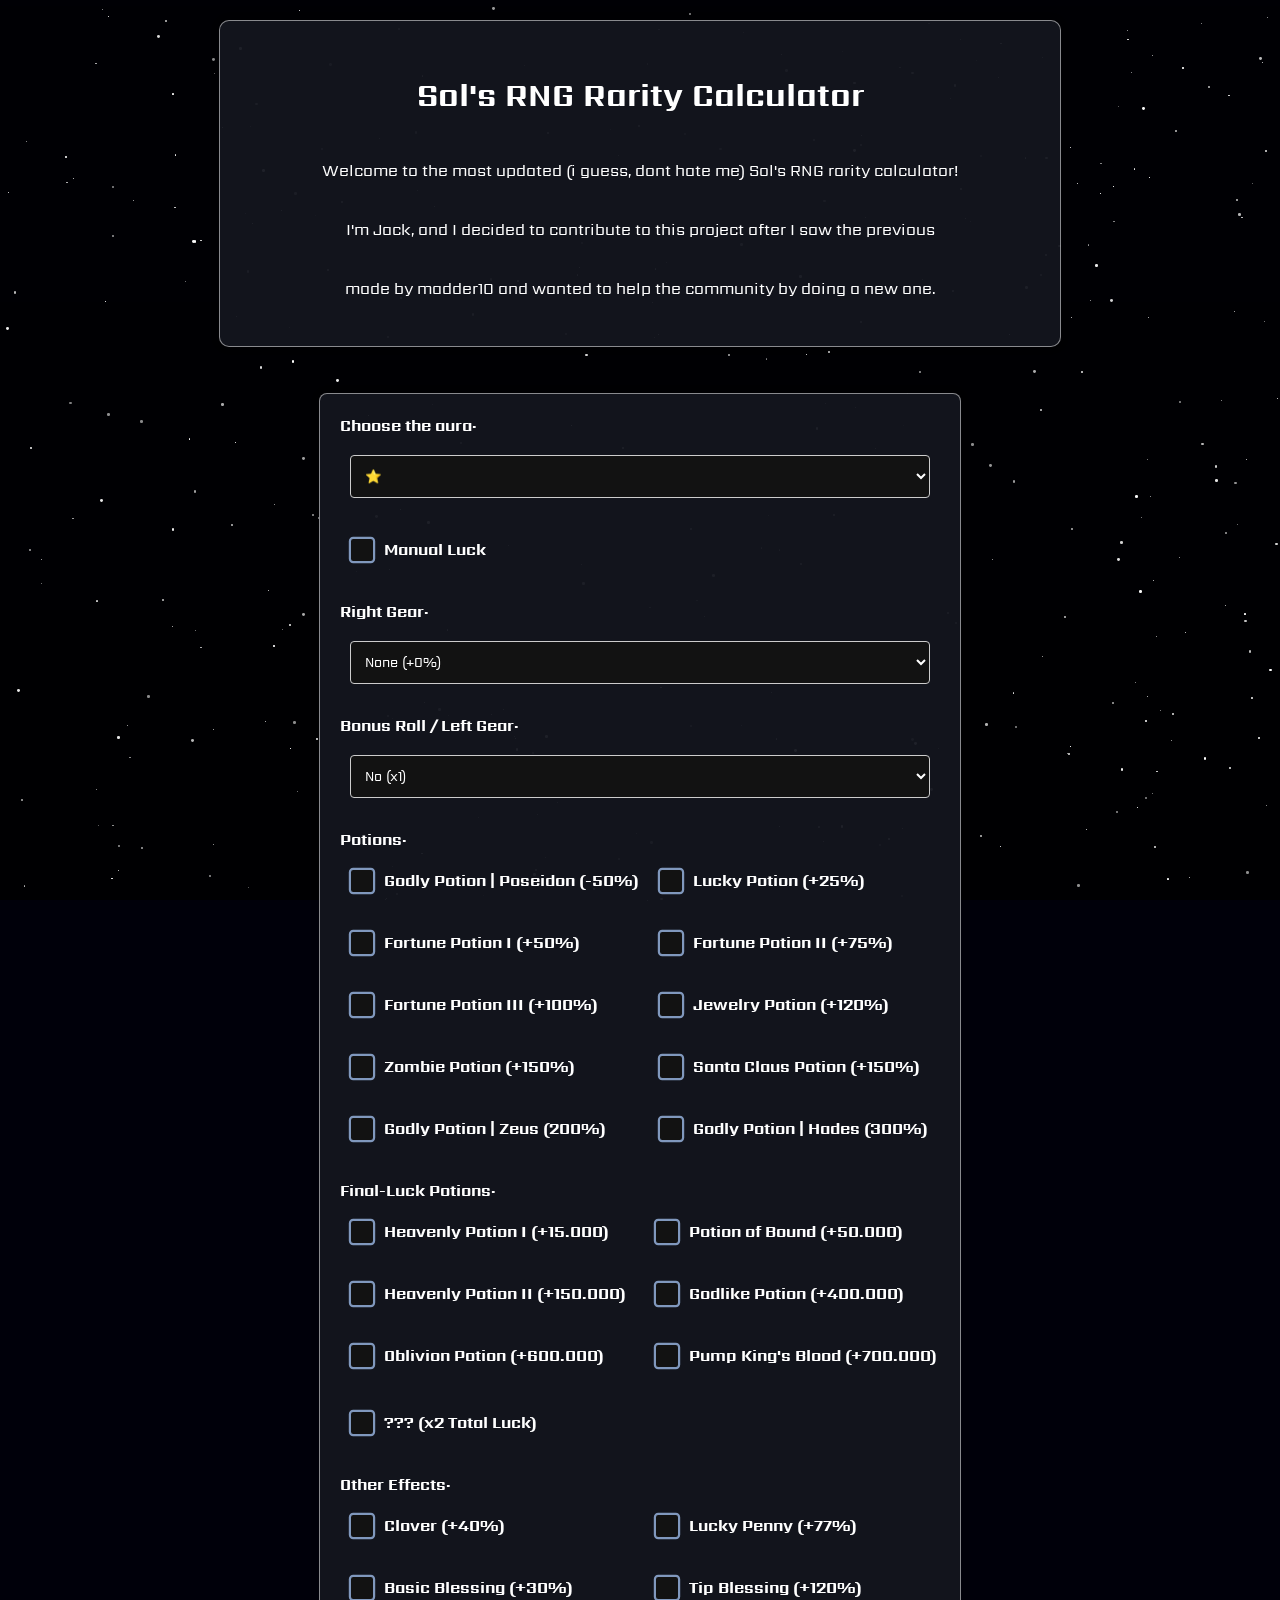
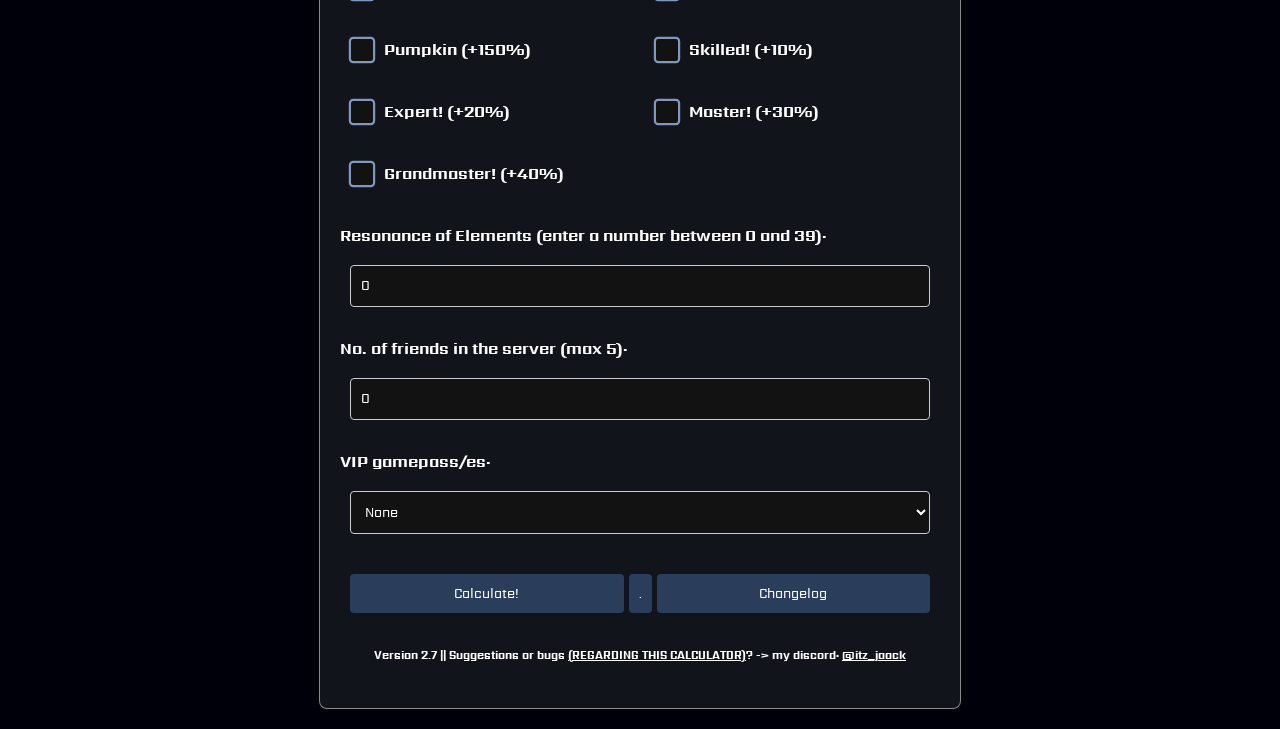
<file: index.html>
<!DOCTYPE html>
<html lang="it">
<head>
    <meta charset="UTF-8">
    <meta name="viewport" content="width=device-width, initial-scale=1.0">
    <title>Rarity Calculator</title>
    <link rel="stylesheet" href="[CSS]_styles.css">
    <link href="https://fonts.googleapis.com/css2?family=Sarpanch:wght@400;700&display=swap" rel="stylesheet">
    <script src="[JS]_cookies.js"></script>
    <script src="[JS]_script.js"></script>
</head>
<body>
    <!-- <div class="visit-counter" id="visit-counter" data-tooltip="Exact Visits: 0 - Update in: 10s">Total Visits: 0</div> -->
    <div class="centered-rectangle">
        <h1>Sol's RNG Rarity Calculator</h1>
        <p>Welcome to the most updated (i guess, dont hate me) Sol's RNG rarity calculator!</p>
        <p>I'm Jack, and I decided to contribute to this project after I saw the previous</p>
        <p>made by madder10 and wanted to help the community by doing a new one.</p>
    </div>

    <br></br>

    <form id="rarity-form">
        <label for="aura">Choose the aura:</label>
        <select id="aura" name="aura">
            <option value="" disabled style="color: grey;">-- Normal Auras</option>
            <option value="1000" class="⭐">⭐</option>
            <option value="10000" class="⭐⭐">⭐⭐</option>
            <option value="100000" class="⭐⭐⭐">⭐⭐⭐</option>
            <option value="50000" class="solar">Solar</option>
            <option value="50000" class="lunar">Lunar</option>
            <option value="50000" class="starlight">STARLIGHT</option>
            <option value="50000" class="star_rider">Star Rider</option>
            <option value="69000" class="flushed_lobotomy">:Flushed: : Lobotomy</option>
            <option value="70000" class="hazard_rays">HAZARD: RAYS</option>
            <option value="70000" class="nautilus">Nautilus</option>
            <option value="73500" class="permafrost">Permafrost</option>
            <option value="90000" class="stormal">Stormal</option>
            <option value="99999" class="exotic">Exotic</option>
            <option value="100400" class="diaboli_void">Diaboli: Void</option>
            <option value="120000" class="undead_devil">Undead: Devil</option>
            <option value="120000" class="comet">Comet</option>
            <option value="125000" class="jade">Jade</option>
            <option value="140000" class="spectre">Spectre</option>
            <option value="160000" class="jazz">Jazz</option>
            <option value="180000" class="aether">Aether</option>
            <option value="200000" class="bounded">Bounded</option>
            <option value="350000" class="celestial">Celestial</option>
            <option value="850000" class="kyawthuite">Kyawthuite</option>
            <option value="1000000" class="arcane">Arcane</option>
            <option value="1024000" class="magnetic_reverse_polarity">Magnetic: Reverse Polarity</option>
            <option value="1280000" class="rage_brawler">Rage: Brawler</option>
            <option value="1111000" class="undefined">Undefined</option>
            <option value="1336000" class="astral">Astral</option>
            <option value="1520000" class="cosmos">Cosmos</option>
            <option value="2000000" class="gravitational">Gravitational</option>
            <option value="2000000" class="bounded_unbound">Bounded: Unbound</option>
            <option value="2500000" class="virtual">Virtual</option>
            <option value="3200000" class="savior">Savior</option>
            <option value="4000000" class="acquatic_flame">Aquatic: Flame</option>
            <option value="4000000" class="poseidon">Poseidon</option>
            <option value="4500000" class="zeus">Zeus</option>
            <option value="5000000" class="solar_solstice">Solar: Solstice</option>
            <option value="5000000" class="galaxy">Galaxy</option>
            <option value="5000000" class="lunar_fullmoon">Lunar: Full Moon</option>
            <option value="6000000" class="twilight">Twilight</option>
            <option value="6500000" class="origin">Origin</option>
            <option value="6666666" class="hades">Hades</option>
            <option value="7000000" class="celestial_divine">« CELESTIAL ✰ DIVINE »</option>
            <option value="7500000" class="hyper_volt">Hyper-Volt</option>
            <option value="9000000" class="nihility">[ Nihility ]</option>
            <option value="10000000" class="starscourge">Starscourge</option>
            <option value="12000000" class="sailor">Sailor</option>
            <option value="12210110" class="glitch">Glitch</option>
            <option value="13500000" class="stormal_hurricane">Stormal: Hurricane</option>
            <option value="14000000" class="sirius">Sirius</option>
            <option value="15000000" class="arcane_legacy">Arcane: Legacy</option>
            <option value="20000000" class="chromatic">Chromatic</option>
            <option value="24000000" class="aviator">★ Aviator ★</option>
            <option value="30000000" class="arcane_dark">Arcane: Dark</option>
            <option value="35000000" class="ethereal">Ethereal</option>
            <option value="45000000" class="overseer">Overseer</option>
            <option value="49999500" class="exotic_apex">Exotic · APEX</option>
            <option value="50000000" class="matrix">Matrix</option>
            <option value="60000000" class="twilight_iridescent_memory">Twilight: Iridescent Memory</option>
            <option value="7630000" class="velocity">Velocity</option>
            <option value="80000000" class="sailor_flying_dutchman">Sailor: Flying Dutchman</option>
            <option value="90000000" class="helios">Helios</option>
            <option value="99999999" class="chromatic_genesis">CHROMATIC: GENESIS</option>
            <option value="100000000" class="starscourge_radiant">STARSCOURGE: RADIANT</option>
            <option value="150000000" class="overture">Overture</option>
            <option value="175000000" class="symphony">Symphony</option>
            <option value="200000000" class="impeached">IMPEACHED</option>
            <option value="220000000" class="oppression">[ OPPRESSION ]</option>
            <option value="250000000" class="archangel">ARCHANGEL</option>
            <option value="299999999" class="exotic_void">Exotic: Void</option>
            <option value="300000000" class="overture_history">OVERTURE I HISTORY</option>
            <option value="300000000" class="bloodlust">B L O O D L U S T</option>
            <option value="360000000" class="atlas">ATLAS</option>
            <option value="400000000" class="abyssal_hunter">ABYSSAL HUNTER</option>
            <option value="430000000" class="gargantua">GARGANTUA</option>
            <option value="444000000" class="apostolos">APOSTOLOS</option>
            <option value="500000000" class="ruins">《 Ruins 》</option>
            <option value="503000000" class="matrix_overdrive">{♢ MATRIX /◆ OVERDRIVE ♢}</option>
            <option value="601020102" class="matrix_reality">MATRIX □ REALITY</option>
            <option value="750000000" class="sovereign">SOVEREIGN</option>
            <option value="800000000" class="ruins_withered">Ruins: Withered</option>
            <option value="825000000" class="aegis">﴾AEGIS﴿</option>
            <option value="1073741824" class="pixelation">▣ PIXELATION ▣</option>
            <option value="1200000000" class="luminosity">[ Luminosity ]</option>
            <option value="" disabled style="color: rgb(73, 137, 221);">-- Current Event Auras</option>
            <option value="3198" class="pukeko">pukeko</option>
            <option value="1000000" class="flushed_troll">:Flushed: : Troll</option>
            <option value="8000000" class="origin_onion">Origin: Onion</option>
            <option value="140000000" class="glock_of_the_sky">Glock: the glock of the sky</option>
        </select>

        <div style="height: 20px;"></div>

        <div class="checkbox-group">
            <label>
                <input type="checkbox" id="manual-luck" name="manual-luck" value="1" onclick="toggleManualLuck()">
                Manual Luck
            </label>
        </div>

        <div id="manual-luck-container">
            <label for="manual-luck-value">Manual Luck Value:</label>
            <input type="text" id="manual-luck-value" name="manual-luck-value" value="1" oninput="manualLuck_validateInput()" disabled>

            <div id="bonus-roll-container" style="display: none;">
                <label for="bonus-roll">Bonus Roll:</label>
                <select id="bonus-roll" name="bonus-roll">
                    <option value="1">No (x1)</option>
                    <option value="2">Yes (x2)</option>
                    <option value="1.35">Flesh Device (x1.35)</option>
                    <option value="3">Blessed Tide Gauntlet (x3)</option>
                    <option value="4">X-Mas Champion (x4)</option>
                    <option value="5">Dark Shader (x5)</option>
                    <option value="5">Present Giver (x5)</option>
                    <option value="6">Gravitational Device (x6)</option>
                </select>
            </div>
        </div>

        <div id="auto-container">
            <div style="height: 20px;"></div>

            <label for="right-gear">Right Gear:</label>
            <select id="right-gear" name="right-gear" onchange="updateTotalLuck()">
                <option value="0">None (+0%)</option>
                <option value="0.25">Luck Glove (+25%)</option>
                <option value="0.5">Solar Device (+50%)</option>
                <option value="0.5">Eclipse Device (+50%)</option>
                <option value="0.5">Tide Gauntlet (+50%)</option>
                <option value="1">Exo Gauntlet (+100%)</option>
                <option value="1.15">Windstorm Device (+115%)</option>
                <option value="1.5">Subzero Device (+150%)</option>
                <option value="2.5">Galactic Device (+250%)</option>
                <option value="2.9">Volcanic Device (+290%)</option>
                <option value="3">Snow Rider (+300%)</option>
                <option value="3.4">Exoflex Device (+340%)</option>
                <option value="3.95">Hologrammer (+395%)</option>
                <option value="4.55">Ragnaröker (+455%)</option>
                <option value="7">Starshaper (+700%)</option>
                <option value="8">Pump punch (+800%)</option>
                <option value="8.5">Neuralyzer (+850%)</option>
            </select>

            <div style="height: 20px;"></div>

            <label for="left-gear">Bonus Roll / Left Gear:</label>
            <select id="left-gear" name="left-gear" onchange="updateTotalLuck()">
                <option value="" disabled style="color: grey;">-- Bonus Roll</option>
                <option value="1">No (x1)</option>
                <option value="2">Yes (x2)</option>
                <option value="1.35">Flesh Device (x1.35)</option>
                <option value="3">Blessed Tide Gauntlet (x3)</option>
                <option value="4">X-Mas Champion (x4)</option>
                <option value="5">Dark Shader (x5)</option>
                <option value="5">Present Giver (x5)</option>
                <option value="6">Gravitational Device (x6)</option>
                <option value="" disabled style="color: grey;">-- Luck</option>
                <option value="jackpot">Jackpot Gauntlet (+77%)</option>
                <option value="pole">Pole Light Core Device (+500%)</option>
            </select>

            <div style="height: 20px;"></div>

            <label>Potions:</label>
            <div class="cb_potions" style="display: grid; grid-template-columns: repeat(2, 1fr); gap: 10px;">
                <div class="checkbox-group">
                    <label>
                        <input type="checkbox" id="godly_poseidon" name="potions" value="-0.5" onclick="potions_validateSelection()">
                        Godly Potion | Poseidon (-50%)
                    </label>
                </div>
                <div class="checkbox-group">
                    <label>
                        <input type="checkbox" id="luckyPotion" name="potions" value="0.25" onclick="potions_validateSelection()">
                        Lucky Potion (+25%)
                    </label>
                </div>
                <div class="checkbox-group">
                    <label>
                        <input type="checkbox" id="fortunePotionI" name="fortune" value="0.5" onclick="potions_validateSelection()">
                        Fortune Potion I (+50%)
                    </label>
                </div>
                <div class="checkbox-group">
                    <label>
                        <input type="checkbox" id="fortunePotionII" name="fortune" value="0.75" onclick="potions_validateSelection()">
                        Fortune Potion II (+75%)
                    </label>
                </div>
                <div class="checkbox-group">
                    <label>
                        <input type="checkbox" id="fortunePotionIII" name="fortune" value="1" onclick="potions_validateSelection()">
                        Fortune Potion III (+100%)
                    </label>
                </div>
                <div class="checkbox-group">
                    <label>
                        <input type="checkbox" id="jewelry" name="potions" value="1.2" onclick="potions_validateSelection()">
                        Jewelry Potion (+120%)
                    </label>
                </div>
                <div class="checkbox-group">
                    <label>
                        <input type="checkbox" id="zombie" name="potions" value="1.2" onclick="potions_validateSelection()">
                        Zombie Potion (+150%)
                    </label>
                </div>
                <div class="checkbox-group">
                    <label>
                        <input type="checkbox" id="santa_claus" name="potions" value="1.5" onclick="potions_validateSelection()">
                        Santa Claus Potion (+150%)
                    </label>
                </div>
                <div class="checkbox-group">
                    <label>
                        <input type="checkbox" id="godly_zeus" name="potions" value="2" onclick="potions_validateSelection()">
                        Godly Potion | Zeus (200%)
                    </label>
                </div>
                <div class="checkbox-group">
                    <label>
                        <input type="checkbox" id="godly_hades" name="potions" value="3" onclick="potions_validateSelection()">
                        Godly Potion | Hades (300%)
                    </label>
                </div>
            </div>

            <div style="height: 20px;"></div>
                        
            <label>Final-Luck Potions:</label>
            <div class="final-luck-potions">
                <div style="display: grid; grid-template-columns: repeat(2, 1fr); gap: 10px;">
                    <div class="checkbox-group">
                        <label>
                            <input type="checkbox" name="final-luck" value="15000" onclick="updateTotalLuck()">
                            Heavenly Potion I (+15.000)
                        </label>
                    </div>
                    <div class="checkbox-group">
                        <label>
                            <input type="checkbox" name="final-luck" value="50000" onclick="updateTotalLuck()">
                            Potion of Bound (+50.000)
                        </label>
                    </div>
                    <div class="checkbox-group">
                        <label>
                            <input type="checkbox" name="final-luck" value="150000" onclick="updateTotalLuck()">
                            Heavenly Potion II (+150.000)
                        </label>
                    </div>
                    <div class="checkbox-group">
                        <label>
                            <input type="checkbox" name="final-luck" value="400000" onclick="updateTotalLuck()">
                            Godlike Potion (+400.000)
                        </label>
                    </div>
                    <div class="checkbox-group">
                        <label>
                            <input type="checkbox" name="final-luck" value="600000" onclick="updateTotalLuck()">
                            Oblivion Potion (+600.000)
                        </label>
                    </div>
                    <div class="checkbox-group">
                        <label>
                            <input type="checkbox" name="final-luck" value="700000" onclick="updateTotalLuck()">
                            Pump King's Blood (+700.000)
                        </label>
                    </div>
                </div>
            </div>

            <div style="height: 15px;"></div>

            <div class="checkbox-group">
                <label>
                    <input type="checkbox" id="total-luck" name="total-luck" value="2" onchange="updateTotalLuck()">
                    ??? (x2 Total Luck)
                </label>
            </div>

            <div style="height: 20px;"></div>

            <label for="other-effects" id="other-effects">Other Effects:</label>
            <div class="cb_othereffects" style="display: grid; grid-template-columns: repeat(2, 1fr); gap: 10px;">
                <div class="checkbox-group">
                    <label>
                        <input type="checkbox" id="clover" name="effects" value="0.4" onclick="updateTotalLuck()">
                        Clover (+40%)
                    </label>
                </div>
                <div class="checkbox-group">
                    <label>
                        <input type="checkbox" id="luckypenny" name="effects" value="0.77" onclick="updateTotalLuck()">
                        Lucky Penny (+77%)
                    </label>
                </div>
                <div class="checkbox-group">
                    <label>
                        <input type="checkbox" id="basicBlessing" name="effects" value="0.3" onclick="updateTotalLuck()">
                        Basic Blessing (+30%)
                    </label>
                </div>
                <div class="checkbox-group">
                    <label>
                        <input type="checkbox" id="tipBlessing" name="effects" value="1.2" onclick="updateTotalLuck()">
                        Tip Blessing (+120%)
                    </label>
                </div>
                <div class="checkbox-group">
                    <label>
                        <input type="checkbox" id="pumpkin" name="effects" value="1.5" onclick="updateTotalLuck()">
                        Pumpkin (+150%)
                    </label>
                </div>
                <div class="checkbox-group">
                    <label>
                        <input type="checkbox" id="skilled" name="exclusiveEffects" value="0.1" onclick="updateTotalLuck()">
                        Skilled! (+10%)
                    </label>
                </div>
                <div class="checkbox-group">
                    <label>
                        <input type="checkbox" id="expert" name="exclusiveEffects" value="0.2" onclick="updateTotalLuck()">
                        Expert! (+20%)
                    </label>
                </div>
                <div class="checkbox-group">
                    <label>
                        <input type="checkbox" id="master" name="exclusiveEffects" value="0.3" onclick="updateTotalLuck()">
                        Master! (+30%)
                    </label>
                </div>
                <div class="checkbox-group">
                    <label>
                        <input type="checkbox" id="grandmaster" name="exclusiveEffects" value="0.4" onclick="updateTotalLuck()">
                        Grandmaster! (+40%)
                    </label>
                </div>
            </div>

            <div style="height: 20px;"></div>
                        
            <label for="resonance">Resonance of Elements (enter a number between 0 and 39):</label>
            <input type="number" id="resonance" name="resonance" min="0" max="39" step="1" value="0" oninput="res_validateInput()">

            <div style="height: 20px;"></div>
            
            <label for="friend-count">No. of friends in the server (max 5):</label>
            <input type="number" id="friend-count" name="friend-count" min="0" max="5" value="0" oninput="friend_validateInput()">

            <div style="height: 20px;"></div>

            <label for="vip">VIP gamepass/es:</label>
            <select id="vip" name="vip" onchange="updateTotalLuck()">
                <option value="1">None</option>
                <option value="1.2">VIP or VIP+ (x1.2)</option>
                <option value="1.35">VIP and VIP+ (x1.35)</option>
            </select>
        </div>

        <div id="total-luck-display" class="total-luck-display" style="display: none;">Total Luck: 0</div>

        <div class="button-container">
            <button type="submit">Calculate!</button>
            <button type="button" id="decimal-separator-button" style="width: auto; margin: -5px;" onclick="toggleDecimalSeparator()">.</button>
            <button type="button" onclick="openChangelog()">Changelog</button>
        </div>

        
    <div id="alert-popup" class="alert-popup" style="display: none;">
        <div class="alert-content">
            <span id="alert-message"></span>
            <button id="close-alert-button" type="button" onclick="closeAlert()">Close</button>
        </div>
    </div>

    <div class="footer">
        <h6>Version 2.7 || Suggestions or bugs <u>(REGARDING THIS CALCULATOR)</u>? -> my discord: <a href="http://discordapp.com/users/946093484568358922" target="_blank" style="color: white; font-weight: bold;">@itz_jaack</a></h6>
    </div>

    <script>
        function createStars() {
        const container = document.createElement('div');
        container.style.cssText = `
            position: fixed;
            top: 0;
            left: 0;
            width: 100%;
            height: 100%;
            pointer-events: none;
            z-index: -1;
        `;

        for (let i = 0; i < 400; i++) {
            const star = document.createElement('div');
            const size = Math.random() * 3;
            star.style.cssText = `
                position: absolute;
                width: ${size}px;
                height: ${size}px;
                background: white;
                border-radius: 50%;
                top: ${Math.random() * 100}%;
                left: ${Math.random() * 100}%;
                opacity: ${Math.random() * 0.5 + 0.5};
                animation: twinkle ${Math.random() * 3 + 2}s infinite;
            `;
            container.appendChild(star);
        }

        const style = document.createElement('style');
        style.textContent = `
            @keyframes twinkle {
                0%, 100% { opacity: 0.2; }
                50% { opacity: 0.7; }
            }
        `;
        document.head.appendChild(style);

        document.body.appendChild(container);
    }
    createStars();
    </script>
</body>
</body>
</html>
</file>
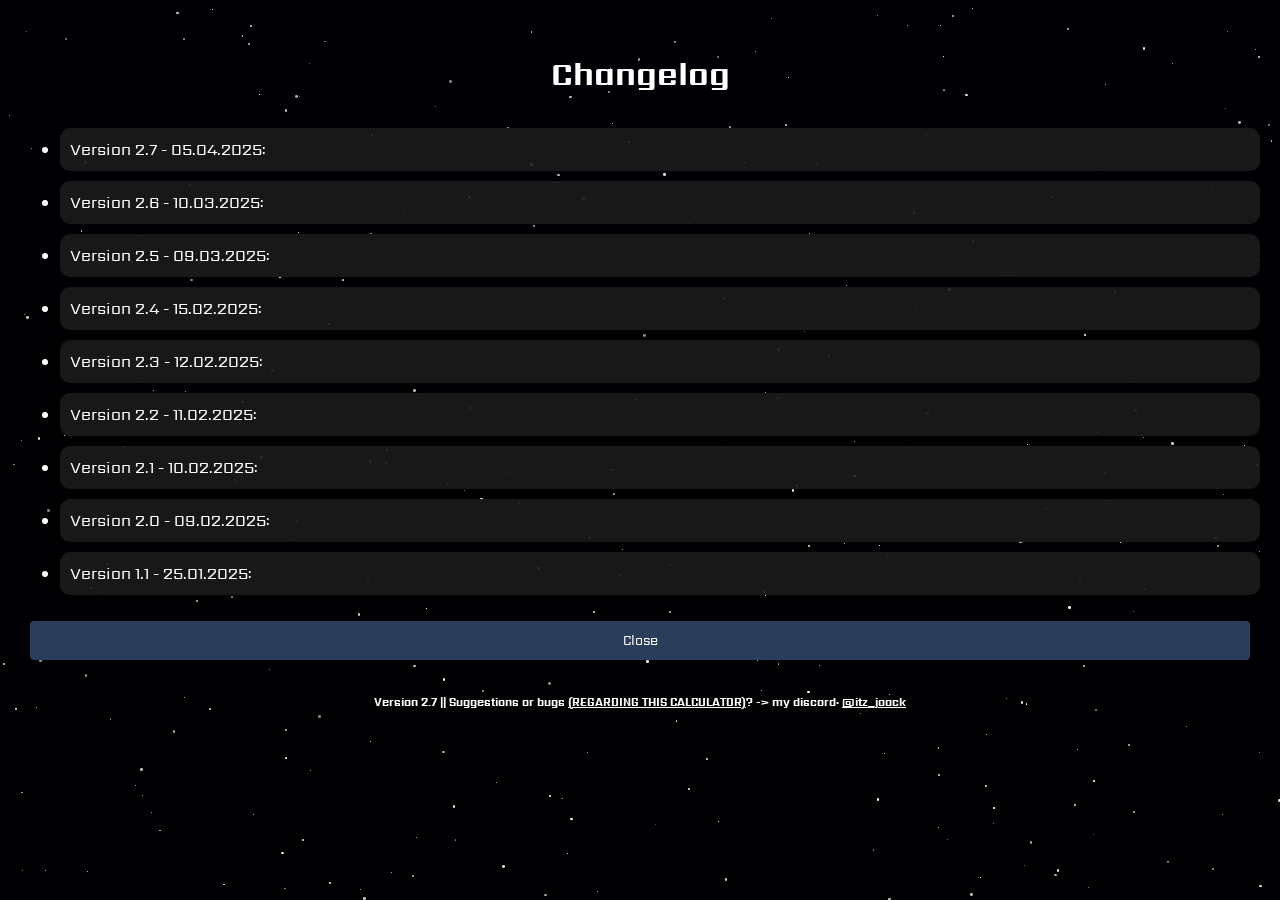
<file: changelog.html>
<!DOCTYPE html>
<html lang="en">
<head>
    <meta charset="UTF-8">
    <meta name="viewport" content="width=device-width, initial-scale=1.0">
    <title>Changelog</title>
    <link rel="stylesheet" href="[CSS]_styles.css">
    <link href="https://fonts.googleapis.com/css2?family=Sarpanch:wght@400;700&display=swap" rel="stylesheet">
</head>
<body>
    <h1>Changelog</h1>
    <ul>
        <li class="changelog-item" onclick="toggleChangelog(this)">
            Version 2.7 - 05.04.2025:
            <ul>
                <li>- Added "Troll", "Onion", "pukeko", "Glock of the sky" (Limited Time Auras), "Cosmos", "Helios", "Velocity", "Ruins : Withered", "PIXELATION" (Rollable);</li>
                <li>- Added "Zombie Potion", "Jewelry Potion", "Rage Potion", "Diver Potion", "Godly Potion (Zeus)", "Godly Potion (Poseidon)", "Godly Potion (Hades)", "Potion of Bound", "Godlike Potion";</li>
                <li>- Added "Neuralyzer" glove;</li>
                <li>- Changed BT rarity of starfall auras;</li>
                <li>- Removed "Late Xmas Event" auras and buffs;</li>
            </ul>
        </li>
        <li class="changelog-item" onclick="toggleChangelog(this)">
            Version 2.6 - 10.03.2025:
            <ul>
                <li>- Disabled interaction with the background while showing chances;</li>
                <li>- Re-added "Pump King's Blood";</li>
                <li><br>HUGE THANKS TO <a href="http://discordapp.com/users/1018875765565177976" target="_blank" style="color: white; font-weight: bold;">VEX</a> WHO FIXED COOKIES AND REVAMPED UI.</li>

                <div style="height: 5px;"></div>

                <li class="changelog-item" onclick="toggleChangelog(this)">
                    HOTFIX 1 - 21.03.2025:
                    <ul>
                        <li>- Added "No (x1)" option to both "Bonus Roll";</li>
                    </ul>
                </li>
            </ul>
        </li>
        <li class="changelog-item" onclick="toggleChangelog(this)">
            Version 2.5 - 09.03.2025:
            <ul>
                <li>- Added "Spectre", "Jazz", "Exotic ◇ Void" and "MATRIX □ REALITY";</li>
                <li>- Added the options "Normal Item Ticket", "Rare Item Ticket", "Mega Item Ticket" under "Auras";</li>
                <li>- Added decimal separator switch for results;</li>
                <li>- Disabled cookies until they work again;</li>
                <li>- Made an UI for alert pop-up;</li>

                <div style="height: 5px;"></div>

                <li class="changelog-item" onclick="toggleChangelog(this)">
                    HOTFIX 1 - 09.03.2025:
                    <ul>
                        <li>- Moved Dreamspace auras from "--Current event auras" to "--Normal Auras";</li>
                        <li>- Fixed wrong "Version 2.5" update date;</li>
                    </ul>
                </li>

            </ul>
        </li>
        <li class="changelog-item" onclick="toggleChangelog(this)">
            Version 2.4 - 15.02.2025:
            <ul>
                <li>- Added a Cookie system to remember user's last choices;</li>
                <li>- Added "Manual Luck" field, if you are too lazy to manually select everything;</li>
                <li>- Added "Native-Rarity" option while calculating to see the chance of getting that aura inside its native biome;</li>
            
                <div style="height: 5px;"></div>

                <li class="changelog-item" onclick="toggleChangelog(this)">
                    HOTFIX 1 - 16.02.2025:
                    <ul>
                        <li>- Fixed "Manual Luck" field UI;</li>
                        <li>- Fixed cookies that weren't saving every field;</li>
                    </ul>
                </li>
            </ul>
        </li>
        <li class="changelog-item" onclick="toggleChangelog(this)">
            Version 2.3 - 12.02.2025:
            <ul>
                <li>- Added "Unique Tier" auras (from 50k to 90k rarity);</li>
                <li>- Added "Winter Blessing", "Winter Blessing+", "Lucky Penny" and "Pumpkin" under "Other-Effects";</li>

                <div style="height: 5px;"></div>

                <li class="changelog-item" onclick="toggleChangelog(this)">
                    HOTFIX 1 - 12.02.2025:
                    <ul>
                        <li>- Added "None" to both "Right-Gear" and "Left-Gear" selection;</li>
                    </ul>
                </li>

                <li class="changelog-item" onclick="toggleChangelog(this)">
                    HOTFIX 2 - 13.02.2025:
                    <ul>
                        <li>- Fixed "Winter Blessings" which conflicted both with each other and with achievement boosts;</li>
                        <li>- Removed unuseful "None" checkboxes in "Potions" and "Other-Effects"</li>
                    </ul>
                </li>
            </ul>
        </li>
        <li class="changelog-item" onclick="toggleChangelog(this)">
            Version 2.2 - 11.02.2025:
            <ul>
                <li>- Added "<strong>???</strong>" potion (located under "Final-Luck Potions");</li>
                <li>- Fixed "Santa Claus Potion" ID which conflicted with "Fortune potions" selection;</li>
            </ul>
        </li>
        <li class="changelog-item" onclick="toggleChangelog(this)">
            Version 2.1 - 10.02.2025:
            <ul>
                <li>- Improved console debug luck stats;</li>
                <li>- Moved "Pole Light Core Device" from "Right Gear" to "Left Gear";</li>
                <li>- Moved "Jackpot Gauntlet" inside "Left Gear";</li>
                <li>- Removed "Left Gear" checkboxes;</li>

                <div style="height: 5px;"></div>

                <li class="changelog-item" onclick="toggleChangelog(this)">
                    HOTFIX 1 - 10.02.2025:
                    <ul>
                        <li>- Fixed "Aegis" missing on aura dropdown menu;</li>
                        <li>- Added section for "-- Final-Luck Potions" and "-- Current Event Final-Luck Potions" in final luck potions dropdown menu;</li>
                        <li>- Added "Santa Claus Potion" under "Potions";</li>
                        <li>- Removed "Pump King's Blood";</li>
                    </ul>
                </li>
                <li class="changelog-item" onclick="toggleChangelog(this)">
                    HOTFIX 2 - 10.02.2025:
                    <ul>
                        <li>- Re-added auras from "Overture" to "Sovereign" that were missing;</li>
                    </ul>
                </li>
            </ul>
        </li>
        <li class="changelog-item" onclick="toggleChangelog(this)">
            Version 2.0 - 09.02.2025:
            <ul>
                <li>- Added a UI;</li>
                <li>- Added "Winter Event" auras & gears;</li>
                <li>- Added section for "-- Normal Auras" and "-- Current Event Auras" in aura dropdown menu;</li>
                <li>- Added informations of boosts given;</li>
                <li>- Added the possibility to get redirected to my ds profile for bug report;</li>
                <li>- Added bug report footer to changelog page too;</li>
                <li>- Fixed "Basic Blessing" and "Tip's Blessing" values (reversed);</li>
            </ul>
        </li>
        <li class="changelog-item" onclick="toggleChangelog(this)">
            Version 1.1 - 25.01.2025:
            <ul>
                <li>- Added a changelog button;</li>
                <li>- Added Tide Gauntlet (Right Gear) and Blessed Tide Gauntlet (Left Gear);</li>
                <li>- Fixed some left gear bugs;</li>
            </ul>
        </li>
    </ul>
    <button onclick="window.close()">Close</button>

    <div class="footer">
        <h6>Version 2.7 || Suggestions or bugs <u>(REGARDING THIS CALCULATOR)</u>? -> my discord: <a href="http://discordapp.com/users/946093484568358922" target="_blank" style="color: white; font-weight: bold;">@itz_jaack</a></h6>
    </div>

    <script>
        function toggleChangelog(element) {
            element.classList.toggle('open');
        }

        function createStars() {
        const container = document.createElement('div');
        container.style.cssText = `
            position: fixed;
            top: 0;
            left: 0;
            width: 100%;
            height: 100%;
            pointer-events: none;
            z-index: -1;
        `;

        for (let i = 0; i < 400; i++) {
            const star = document.createElement('div');
            const size = Math.random() * 3;
            star.style.cssText = `
                position: absolute;
                width: ${size}px;
                height: ${size}px;
                background: white;
                border-radius: 50%;
                top: ${Math.random() * 100}%;
                left: ${Math.random() * 100}%;
                opacity: ${Math.random() * 0.5 + 0.5};
                animation: twinkle ${Math.random() * 3 + 2}s infinite;
            `;
            container.appendChild(star);
        }

        const style = document.createElement('style');
        style.textContent = `
            @keyframes twinkle {
                0%, 100% { opacity: 0.2; }
                50% { opacity: 0.7; }
            }
        `;
        document.head.appendChild(style);

        document.body.appendChild(container);
    }
    createStars();
    </script>
</body>
</html>
</file>
<file: [CSS]_styles.css>
body {
    overflow-x: auto;
    overflow-y: auto;
    font-family: 'Sarpanch', sans-serif;
    background-color: #00000a;
    color: #ffffff;
    margin: 0;
    padding: 20px;
    background-image: none;
    background-size: 100% 100%;
    background-repeat: no-repeat;
    background-attachment: fixed;
    position: relative;
}

body::before {
    content: "";
    position: fixed;
    top: 0;
    left: 0;
    width: 100%;
    height: 100%;
    background: linear-gradient(0deg, rgba(0, 0, 0, 0.8) 0%, rgba(0, 0, 0, 0.5) 100%);
    z-index: -1;
}

.centered-rectangle {
    background-color: rgb(19, 21, 30, 0.95);
    color: white;
    padding: 20px;
    border-radius: 10px;
    max-width: 800px;
    margin: 0 auto;
    text-align: center;
    position: relative;
    z-index: 1;
    box-shadow: 0 0 10px rgba(0, 0, 0, 0.1);
    border: 1.5px solid rgb(255, 255, 255, 0.5);
}

h1,
p {
    background-color: transparent;
    color: white;
    padding: 10px;
    border-radius: 10px;
    text-align: center;
}

h1 {
    color: white;
    text-align: center;
    font-weight: bold;
}

h2 {
    text-align: center;
    color: #333;
    font-size: 1.5em;
    margin-top: 0;
}

h3 {
    text-align: center;
    color: #555;
    font-size: 1.2em;
    margin-top: 0;
}

p {
    color: white;
    font-size: 1em;
    margin-top: 0;
}

form {
    max-width: 600px;
    margin: 0 auto;
    background-color: rgb(19, 21, 30, 0.95);
    padding: 20px;
    border-radius: 8px;
    box-shadow: 0 0 10px rgba(0, 0, 0, 0.1);
    position: relative;
    z-index: 1;
    border: 1.5px solid rgb(255, 255, 255, 0.5);
}

label {
    display: block;
    margin-bottom: 8px;
    font-weight: bold;
}

select,
input[type="number"],
input[type="checkbox"],
button {
    width: calc(100% - 20px);
    padding: 10px;
    margin: 10px;
    background-color: rgb(18, 18, 18);
    border: 1px solid #ccc;
    border-radius: 4px;
    color: white;
    font-family: 'Sarpanch', sans-serif;
    box-sizing: border-box;
}

select {
    color: white;
}

input[type="number"] {
    height: 42px;
}

input[type="number"]::-webkit-inner-spin-button,
input[type="number"]::-webkit-outer-spin-button {
    -webkit-appearance: none;
    margin: 0;
    position: relative;
}

input[type="number"]::-webkit-inner-spin-button:after,
input[type="number"]::-webkit-outer-spin-button:after {
    content: "▲";
    position: absolute;
    right: -5px;
    color: rgb(42, 62, 92);
    font-size: 10px;
    transform: translateY(-8px);
}

input[type="number"]::-webkit-inner-spin-button:before,
input[type="number"]::-webkit-outer-spin-button:before {
    content: "▼";
    position: absolute;
    right: -5px;
    color: rgb(42, 62, 92);
    font-size: 10px;
    transform: translateY(8px);
}

::-webkit-scrollbar {
    width: 10px;
    height: 10px;
}

::-webkit-scrollbar-track {
    background: rgba(0, 0, 0, 0.2);
    border-radius: 5px;
}

::-webkit-scrollbar-thumb {
    background: rgb(42, 62, 92);
    border-radius: 5px;
}

::-webkit-scrollbar-thumb:hover {
    background: rgb(42, 62, 92);
}

select::-webkit-scrollbar {
    width: 8px;
}

button {
    background-color: rgb(42, 62, 92);
    color: white;
    border: none;
    cursor: pointer;
}

button:hover, button:active {
    background-color: rgb(60, 80, 120);
    color: #fff;
    transition: all 0.2s ease-in-out;
}

input[type="text"] {
    width: calc(100% - 20px);
    padding: 10px;
    margin: 10px;
    background-color: rgb(18, 18, 18);
    border: 1px solid #ccc;
    border-radius: 4px;
    color: white;
    font-family: 'Sarpanch', sans-serif;
    box-sizing: border-box;
}

input[type="text"]:disabled {
    background-color: #333;
    color: gray;
}

.footer {
    text-align: center;
    margin-top: 20px;
    font-size: 1em;
    color: #ffffff;
    position: relative;
    z-index: 1;
}

.checkbox-group {
    display: flex;
    align-items: center;
    gap: 10px;
    white-space: nowrap;
}

.checkbox-group input[type="checkbox"] {
    margin-right: 5px;
    transform: scale(1.1); 
    cursor: pointer;
    align-self: center;
    appearance: none;
    width: 15px;
    height: 15px; 
    background-color: rgb(18, 18, 18);
    border: 2px solid rgb(128, 152, 189);
    border-radius: 4px;
    cursor: pointer;
    position: relative;
}

.checkbox-group input[type="checkbox"]:checked::after {
    content: "✓";
    position: absolute;
    left: 50%;
    top: 50%;
    transform: translate(-50%, -50%);
    color: rgb(128, 152, 189);
    font-size: 14px;
}

.checkbox-group input[type="checkbox"]:disabled {
    background-color: #555;
    border-color: #777;
    cursor: not-allowed;
}

.checkbox-group input[type="checkbox"]:disabled::after {
    content: "";
    color: transparent;
}

.checkbox-group label {
    font-weight: bold;
    display: flex;
    align-items: center;
    gap: 5px;
    align-self: center;
    white-space: nowrap;
}

.cb_leftgear {
    margin-left: 0px;
}

.cb_potions {
    margin-left: 0px;
}

.cb_othereffects {
    margin-left: 0px;
}

#manual-luck-container {
    display: none;
}

#manual-luck:checked~#manual-luck-container {
    display: block;
}

#auto-container {
    display: block;
}

#manual-luck:checked~#auto-container {
    display: none;
}

.toggle-container {
    display: flex;
    align-items: center;
    justify-content: center;
    width: 30%;
}

.toggle-label {
    font-weight: bold;
    margin-bottom: 5px;
    text-align: center;
    width: 100%;
}

.toggle-switch {
    position: relative;
    display: inline-block;
    width: 60px;
    height: 20px;
}

.toggle-switch input {
    opacity: 0;
    width: 0;
    height: 0;
}

.slider {
    position: absolute;
    cursor: pointer;
    top: 0;
    left: 0;
    right: 0;
    bottom: 0;
    background-color: #ccc;
    transition: .4s;
    border-radius: 20px;
}

slider:before {
    position: absolute;
    content: "";
    height: 16px;
    width: 16px;
    left: 2px;
    bottom: 2px;
    background-color: white;
    transition: .4s;
    border-radius: 50%;
}

input:checked+.slider {
    background-color: #2196F3;
}

input:checked+.slider:before {
    transform: translateX(20px);
}

.toggle-option {
    font-weight: bold;
    margin: 0 5px;
}

.button-container {
    display: flex;
    align-items: center;
    justify-content: space-between;
    margin-top: 20px;
}

.total-luck-display {
    text-align: center;
    font-weight: bold;
    margin-top: 20px;
    font-size: 1.2em;
}

.alert-popup {
    position: fixed;
    top: 50%;
    left: 50%;
    transform: translate(-50%, -50%);
    background-color: rgba(0, 0, 0, 0.9);
    color: white;
    padding: 20px;
    border-radius: 10px;
    z-index: 10000;
    width: 400px;
    height: 200px;
    text-align: center;
    box-sizing: border-box;
}

.alert-popup .alert-content {
    position: relative;
    height: 100%;
    display: flex;
    flex-direction: column;
    justify-content: space-between;
}

.alert-popup button {
    margin-top: auto;
    padding: 10px 20px;
    background-color: rgb(42, 62, 92);
    color: white;
    border: none;
    border-radius: 5px;
    cursor: pointer;
    align-self: center;
}

.alert-popup button:hover,
.alert-popup button:active {
    background-color: rgb(60, 80, 120);
    color: #fff;
    transform: scale(1.05);
    transition: all 0.2s ease-in-out;
}

.visit-counter {
    position: fixed;
    top: 10px;
    right: 10px;
    background-color: rgba(0, 0, 0, 0.7);
    color: white;
    padding: 5px 10px;
    border-radius: 5px;
    font-size: 1em;
    z-index: 1000;
    cursor: pointer;
}

.visit-counter[data-tooltip]:hover::after {
    content: attr(data-tooltip);
    position: absolute;
    top: 100%;
    right: 0;
    background-color: rgba(0, 0, 0, 0.7);
    color: white;
    padding: 5px 10px;
    border-radius: 5px;
    white-space: nowrap;
    z-index: 1001;
    opacity: 0;
    transition: opacity 0.3s;
}

.visit-counter.tooltip-active[data-tooltip]::after {
    opacity: 1;
}

.countdown {
    position: fixed;
    top: 40px;
    right: 10px;
    background-color: rgba(0, 0, 0, 0.7);
    color: white;
    padding: 5px 10px;
    border-radius: 5px;
    font-size: 1em;
    z-index: 1000;
}

.changelog-item {
    background-color: rgba(27, 27, 27, 0.9);
    color: white;
    padding: 10px;
    border-radius: 10px;
    margin-bottom: 10px;
    cursor: pointer;
    position: relative;
    z-index: 1;
}
.changelog-item ul {
    display: none;
    list-style-type: none;
    padding-left: 20px;
}
.changelog-item.open ul {
    display: block;
}
</file>
